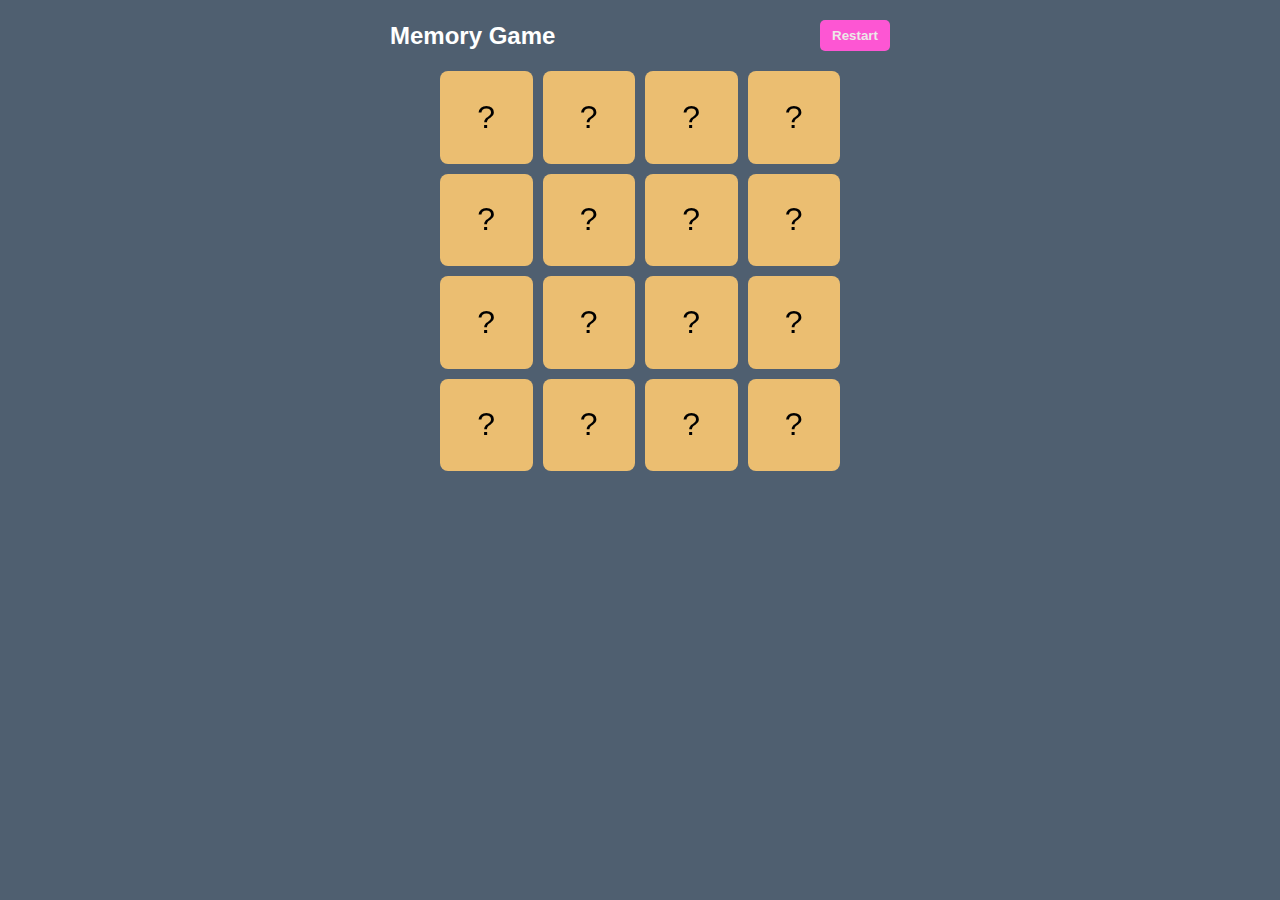
<file: Task 3/index.html>
<!DOCTYPE html>
<html lang="en">
<head>
  <meta charset="UTF-8">
  <title>Memory Card Game</title>
  <meta name="viewport" content="width=device-width, initial-scale=1.0">
  <link rel="stylesheet" href="style.css">
</head>
<body>

  <!-- Header Section -->
  <header>
    <h1>Memory Game</h1>
    <button id="restartBtn">Restart</button>
  </header>

  <!-- Game Board Container -->
  <div class="game-container" id="gameBoard"></div>

  <script src="script.js"></script>
</body>
</html>
</file>
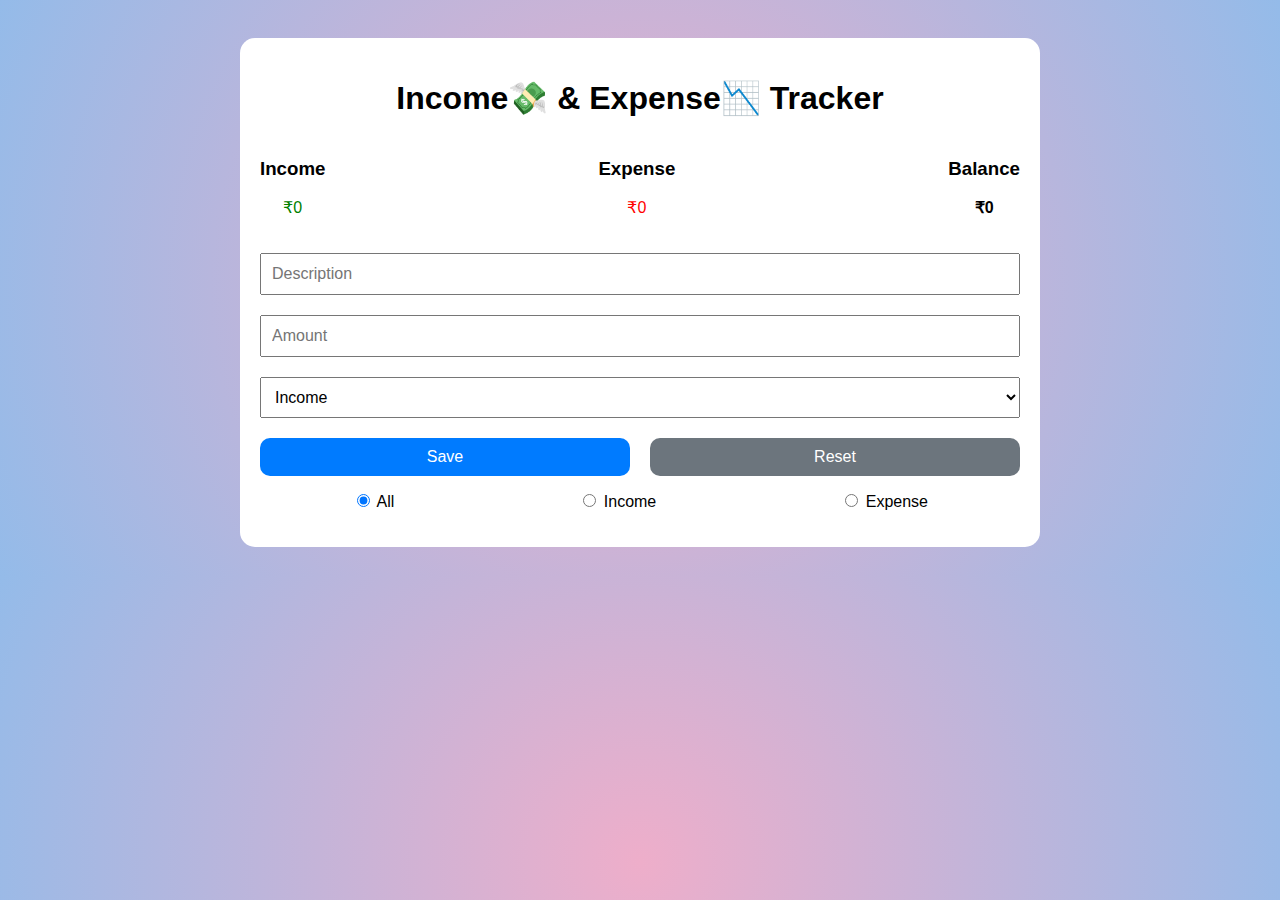
<file: Task 4/index.html>
<!DOCTYPE html>
<html lang="en">
<head>
  <meta charset="UTF-8" />
  <meta name="viewport" content="width=device-width, initial-scale=1.0"/>
  <title>Income Expense Tracker</title>
  <link rel="stylesheet" href="style.css" />
</head>
<body>

<div class="container">
  <h1>Income💸 & Expense📉 Tracker</h1>

  <!-- Summary -->
  <div class="summary">
    <div>
      <h3>Income </h3>
      <p id="totalIncome">₹0</p>
    </div>
    <div>
      <h3>Expense</h3>
      <p id="totalExpense">₹0</p>
    </div>
    <div>
      <h3>Balance</h3>
      <p id="balance">₹0</p>
    </div>
  </div>

  <!-- Form -->
  <form id="transactionForm">
    <input type="text" id="description" placeholder="Description" required />
    <input type="number" id="amount" placeholder="Amount" required />
    
    <select id="type">
      <option value="income">Income</option>
      <option value="expense">Expense</option>
    </select>

    <div class="buttons">
      <button type="submit">Save</button>
      <button type="button" id="resetBtn">Reset</button>
    </div>
  </form>

  <!-- Filters -->
  <div class="filters">
    <label><input type="radio" name="filter" value="all" checked /> All</label>
    <label><input type="radio" name="filter" value="income" /> Income</label>
    <label><input type="radio" name="filter" value="expense" /> Expense</label>
  </div>

  <!-- List -->
  <ul id="transactionList"></ul>
</div>

<script src="script.js"></script>
</body>
</html>
</file>
<file: Task 4/style.css>
* {
  box-sizing: border-box;
  font-family: Arial, sans-serif;
}

body {
  background: #EEAECA;
background: radial-gradient(circle, rgba(238, 174, 202, 1) 0%, rgba(148, 187, 233, 1) 100%);
  display: flex;
  justify-content: center;
  padding: 20px;
}

.container {
  background: #fff;
  width: 100%;
  max-width: 800px;
  padding: 20px;
  border-radius: 15px;
  margin-top: 10px;
}

h1 {
  text-align: center;
}

.summary {
  display: flex;
  justify-content: space-between;
  margin: 20px 0;
}

.summary div {
  text-align: center;
}

#totalIncome { color: green; }
#totalExpense { color: red; }
#balance { font-weight: bold; }

form {
  display: flex;
  flex-direction: column;
  gap: 20px;
}

input, select, button {
  padding: 10px;
  font-size: 16px;
}

.buttons {
  display: flex;
  gap: 20px;
  
  
}

button {
  flex: 1;
  border: none;
  cursor: pointer;
  color: white;
  background: #007bff;
  border-radius: 10px;
}

#resetBtn {
  background: #6c757d;
}

.filters {
  display: flex;
  justify-content: space-around;
  margin: 15px 0;
}

ul {
  list-style: none;
  padding: 0;
}

li {
  display: flex;
  justify-content: space-between;
  padding: 10px;
  margin-bottom: 8px;
  background: #f9f9f9;
  border-left: 5px solid;
}

li.income { border-color: green; }
li.expense { border-color: red; }

.actions button {
  margin-left: 5px;
  padding: 4px 6px;
  font-size: 14px;
}

.actions .edit {
  background: green;
}

.actions .delete {
  background: red;
}

@media (max-width: 480px) {
  .summary {
    flex-direction: column;
    gap: 10px;
  }
}
</file>
<file: Task 3/style.css>
/* Reset */
* {
  margin: 0;
  padding: 0;
  box-sizing: border-box;
  font-family: Arial, sans-serif;
}

/* Body */
body {
  background: #4f5f70;
  color: white;
  text-align: center;
  padding: 20px;
}

/* Header */
header {
  display: flex; 
  justify-content: space-between;
  align-items: center;
  max-width: 500px;
  margin: 0 auto 20px;
}

header h1 {
  font-size: 1.5rem;
}

button {
  padding: 8px 12px;
  border: none;
  background: #fd56d3;
  color: #ece8e8;
  border-radius: 5px;
  cursor: pointer;
  font-weight: bold;
}

button:hover {
  background: #3d94db;
}

/* Game Board */
.game-container {
  display: grid;
  grid-template-columns: repeat(4,1fr);
  gap: 10px;
  max-width: 400px;
  margin:auto;
  
}

/* Card */
.card {
  width: 100%;
  aspect-ratio: 1 / 1;
  perspective: 1000px;
  cursor: pointer;
}

.card-inner {
  width: 100%;
  height: 100%;
  position: relative;
  transition: transform 0.5s;
  transform-style:preserve-3d;
}

.card.flipped .card-inner {
  transform: rotateY(180deg);
}

/* Front and Back */
.card-front,
.card-back {
  position: absolute;
  width: 100%;
  height: 100%;
  border-radius: 8px;
  display: flex;
  justify-content: center;
  align-items: center;
  font-size: 2rem;
  backface-visibility: hidden;
}

.card-front {
  background: #ebbe71;
  color: black;
}

.card-back {
  background: #374151;
  transform: rotateY(180deg);
}

/* Responsive */
@media (max-width: 480px) {
  .game-container {
    grid-template-columns: repeat(3, 1fr);
  }
}
</file>
